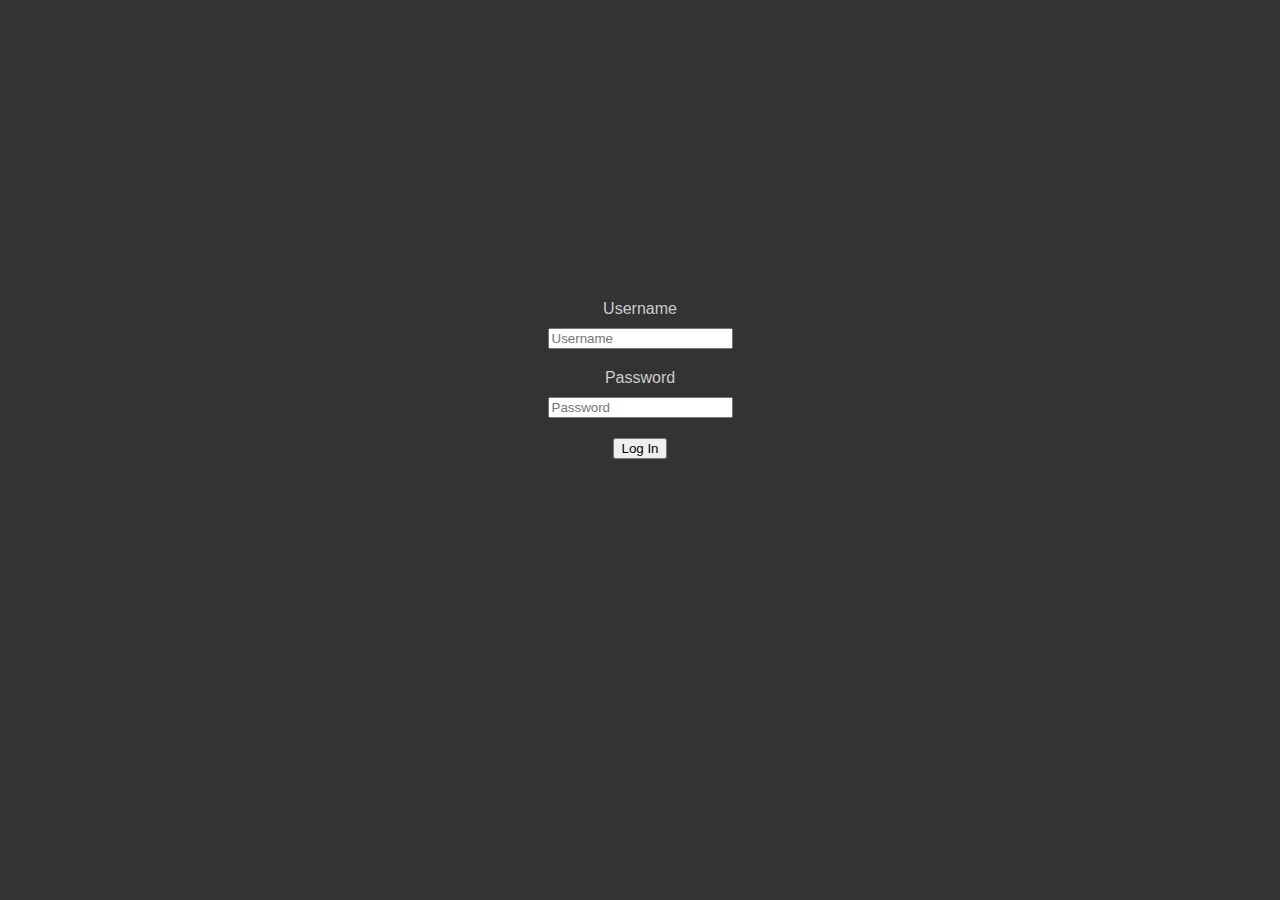
<file: pages/log-in/index.html>
<!DOCTYPE html>
<html lang="en">
<head>
    <meta charset="UTF-8">
    <meta http-equiv="X-UA-Compatible" content="IE=edge">
    <meta name="viewport" content="width=device-width, initial-scale=1.0">
    <link rel="stylesheet" href="./main.css">
    <title>Document</title>
</head>
<body>
    <!-- http://localhost:8080/notes -->
    <!-- http://localhost:1323/login -->
    <form id="form_html" action="http://localhost:8080/notesapp/notes" method="POST">
        <label for="input_username" class="form-label-username">Username</label>
        <input type="text" name="username" placeholder="Username" class="form_input_username">
        <label for="input_password" class="form-label-password">Password</label>
        <input type="text" name="password" placeholder="Password" class="form_input_password">
        <button type="submit" class="form-button-login">Log In</button>
    </form>
</body>
</html>
</file>
<file: pages/log-in/main.css>
body {
    background-color: #333;
    color: #ccc;
    display: flex;
    align-items: center;
    justify-content: center;
    margin-top: 300px;
    font-family: Arial, Helvetica, sans-serif;
}

#form_html {
    display: flex;
    align-items: center;
    justify-content: center;
    flex-direction: column;
}

.form-label-username {
    margin-bottom: 10px;
}

.form-label-password {
    margin-top: 20px;
    margin-bottom: 10px;
}

.form-button-login {
    margin-top: 20px;
}
</file>
